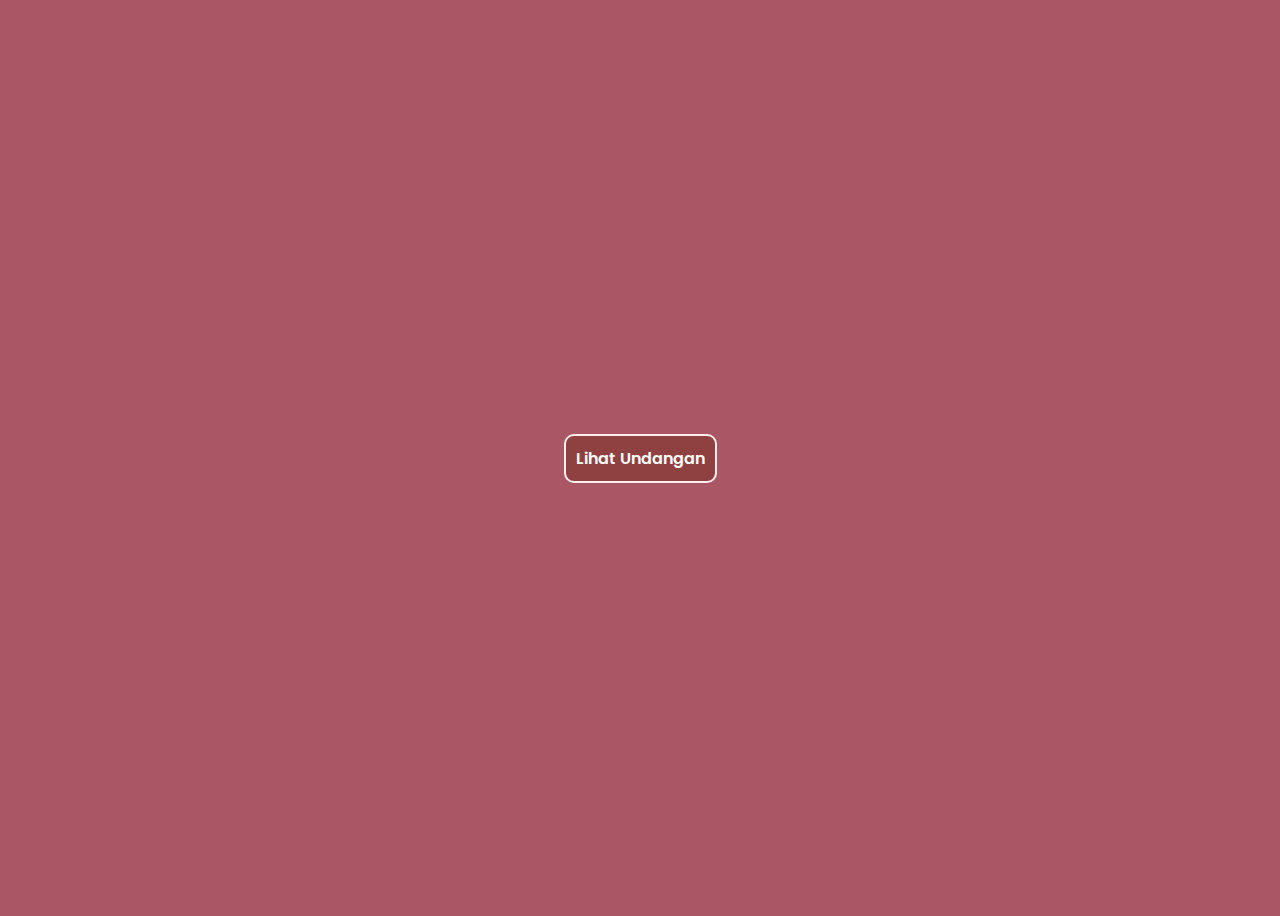
<file: index.html>
<!DOCTYPE html>
<html lang="en">
<head>
    <meta charset="UTF-8">
    <meta name="viewport" content="width=device-width, initial-scale=1.0">
    <title>Undangan</title>
    <link
        href="https://fonts.googleapis.com/css2?family=Dancing+Script:wght@400;600;700&family=Poppins:wght@300;400;500;600;700&display=swap"
        rel="stylesheet">
</head>
<style>
        body{
            height: 100vh;
            background: #aa5765;
            display: flex;
            align-items: center;
            justify-content: center;
            font-family: 'Poppins', sans-serif;
        }
        a{
            background:  #8f4141;
            border: 2px solid #ffeded;
            color: white;
            padding: 10px;
            list-style: none;
            border-radius: 10px;
            text-decoration: none;
            transition: 0.3s ease-out;
            font-weight: 600;
        }
        a:hover{
            scale: 0.89;
            background: #ffc4c4;
            color: #8f4141;
            border: 2px solid #8f4141;
        }
</style>
<body>
    <a href="undangan.html">Lihat Undangan</a>
</body>
</html>
</file>
